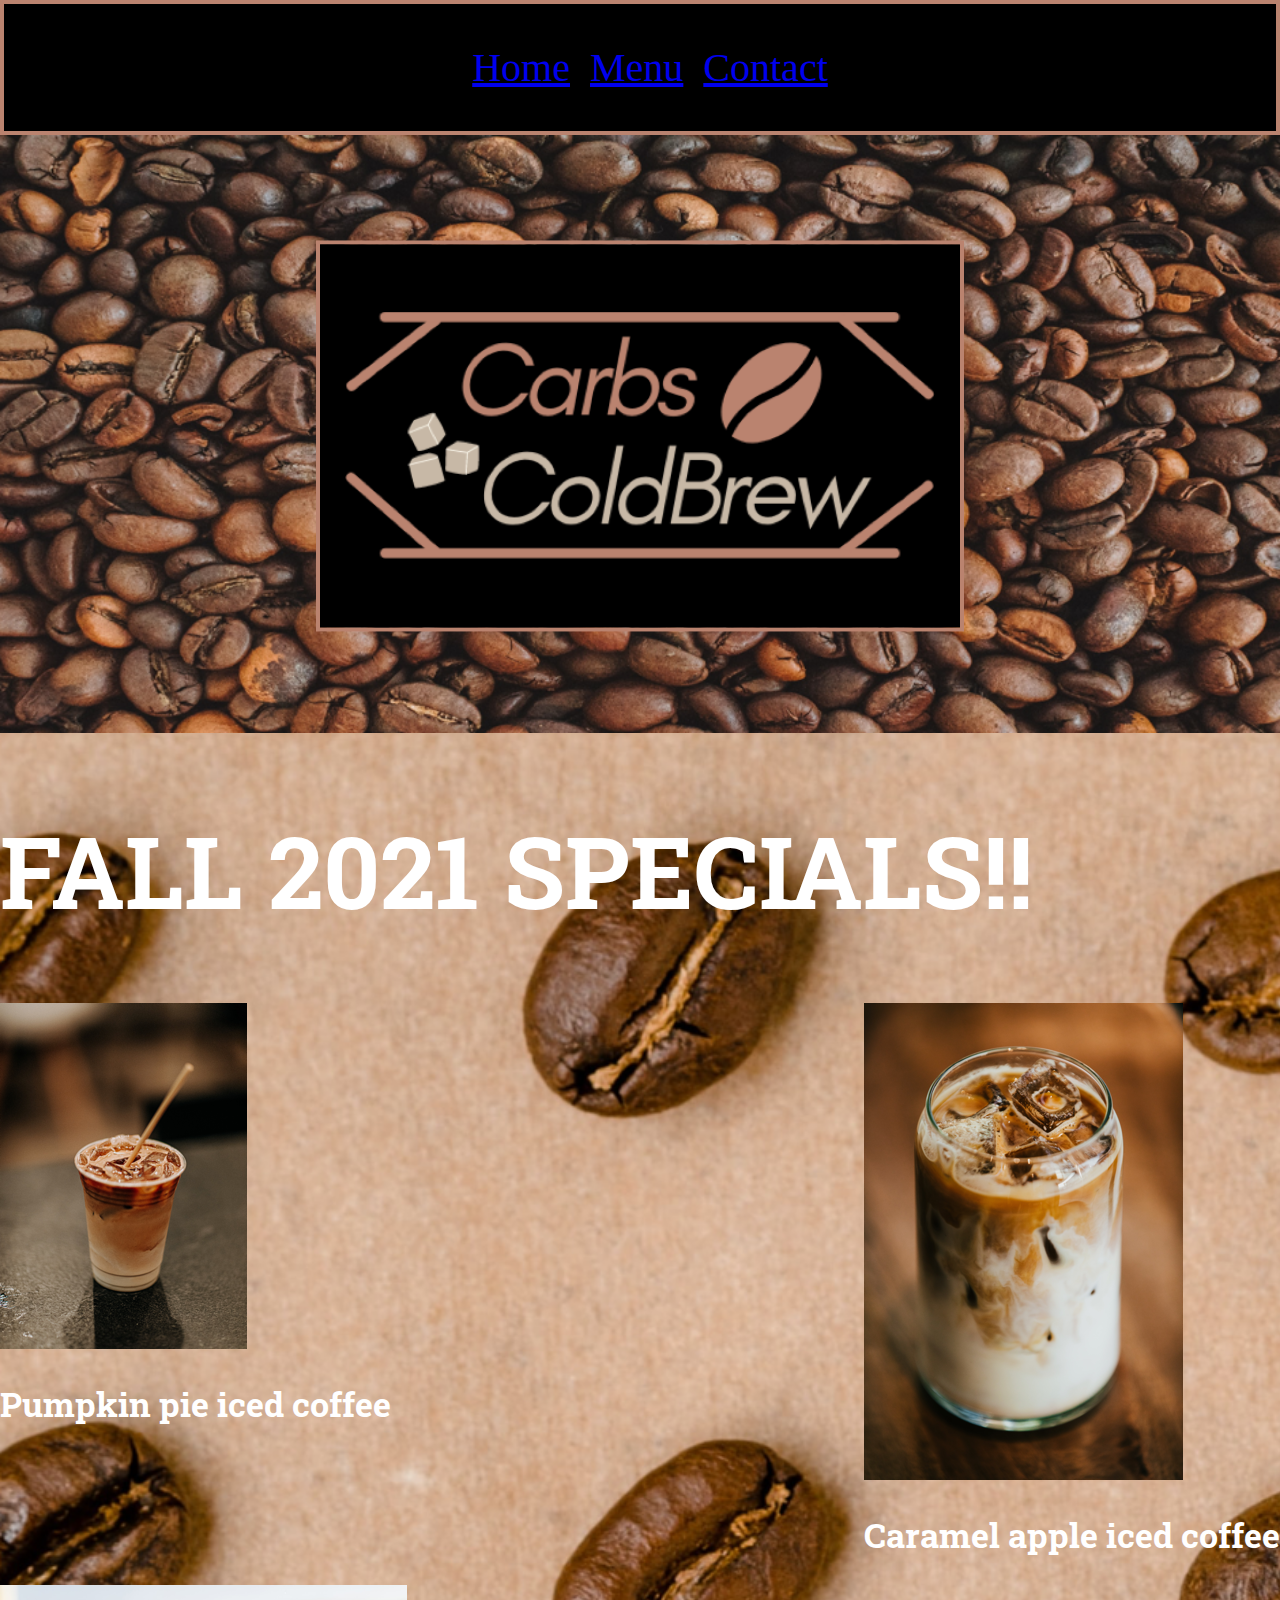
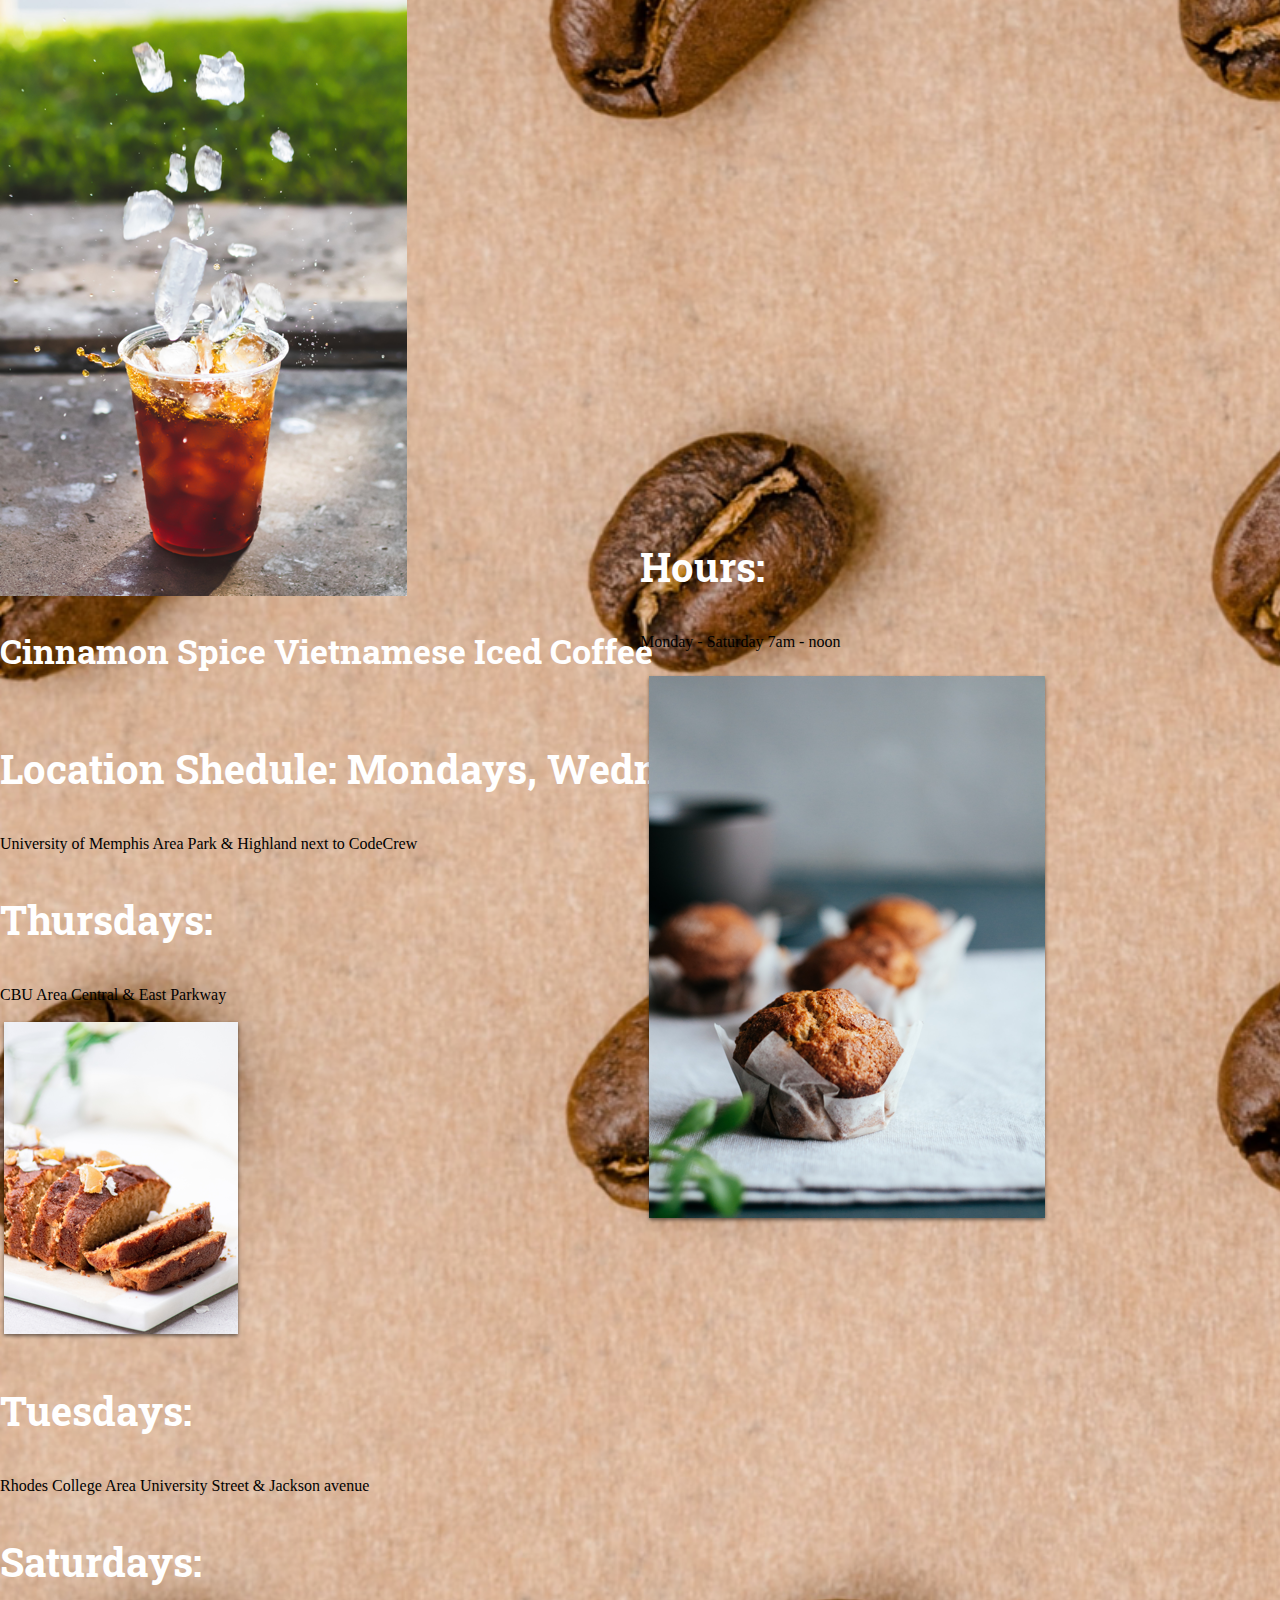
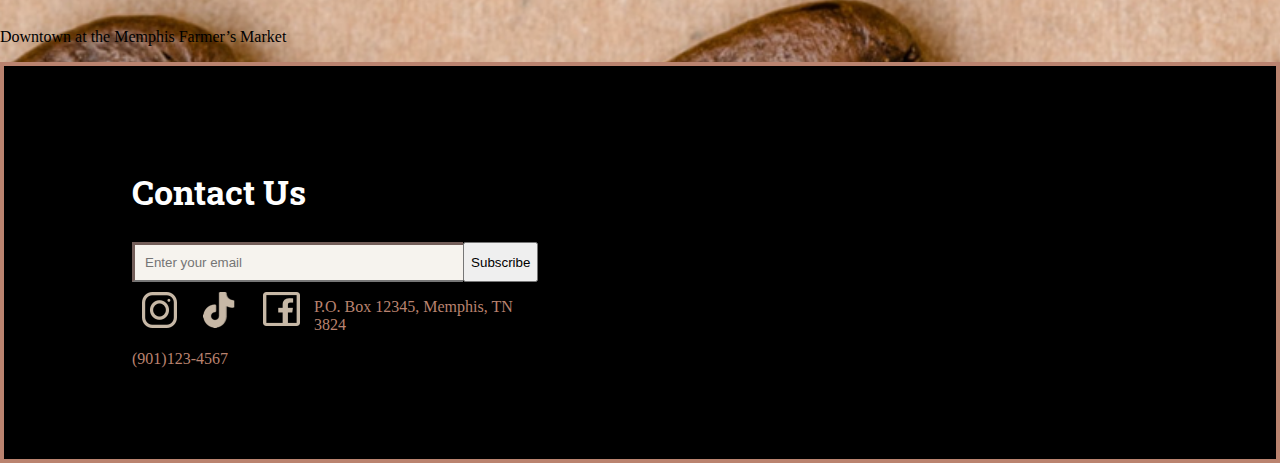
<file: index.html>
<!DOCTYPE html>
<html>
<head>
	<meta charset="utf-8">
	<title>Carbs & Cold Brews</title>

	<link rel="stylesheet" type="text/css" href="style.css">

	<!-- Google Fonts -->
<link rel="preconnect" href="https://fonts.googleapis.com">
<link rel="preconnect" href="https://fonts.gstatic.com" crossorigin>
<link href="https://fonts.googleapis.com/css2?family=Montserrat:wght@300;700&family=Mountains+of+Christmas:wght@700&family=Roboto+Slab&family=Work+Sans:wght@400;700&display=swap" rel="stylesheet">
</head>


<body>

	<!-- Navigation -->

	<header>
		<div class="navigation">
		<nav>
			<ul>
				<li><a href="index.html">Home</a></li>
				<li><a href="menu.html">Menu</a></li>
				<li><a href="contact.html">Contact</a></li>
			</ul>
		</nav>
		</div>


		<div style="position: relative; left: 0; top: 0;">
			<img src="coffee_beans.png" class="coffee">
			<img src="carbs_design.png" class="logo">
		</div>


		

	</header>
	<!-- Specials -->

	<h1>FALL 2021 SPECIALS!!</h1>
			<div class="specials">


  		<div class="pumpkin">
  		<img src="pumpkinspice.png">
  		<h2>Pumpkin pie iced coffee</h2>
  		</div>
  	


		<div class="carmel">
		<img src="carmel_ice.png">
		<h2>Caramel apple iced coffee<h2>
		</div>

		<div class="cinnanmon">
		<img src="cinnanmon_spice.png">
		<h2>Cinnamon Spice Vietnamese Iced Coffee<h2>
		</div>


</div>
<!-- Food -->
<div class="food">

	<div class="food-item">
		<p><h3>Location Shedule: Mondays, Wednesdays,
			 Fridays.</h3>
				University of Memphis Area
				Park & Highland next to CodeCrew </p>

		<h3>Thursdays: </h3>
		<p>CBU Area Central & East Parkway</p>


		<div class="muffins">
		<h3>Hours:</h3>
			<p>Monday - Saturday 7am - noon</p>
		<img src="muffins.png">
		
		</div>
		
		<img src="bread.png">

		<h3>Tuesdays:</h3>
		<p>Rhodes College Area
			University Street & Jackson avenue</p>
			
		<h3>Saturdays:</h3>
		<p> Downtown at the Memphis Farmer’s Market</p>
		
	</div>

	




</div>


	<footer>
	<div class="footer">
		<div class="email-signup">
			<h2>Contact Us</h2>

			<div class="email-wrap">
			<input type="email" placeholder="Enter your email">
			<button type="button">Subscribe</button>
	 	</div>
			
			<div class="column">
				<a href="insta">
			<img src="insta.png">
		</a>
		
		</div>

		<div class="column">
			<a href="tiktok">
			<img src="tiktok.png">
			</a>
		</div>
		<div class="column">
			<a href="facebook">
			<img src="facebook.png">
			</a>
		</div>

			<!-- contact info  -->

			<div>
			<p>P.O. Box 12345, Memphis, TN 3824</p>
			</div>

			<div>
			<p>(901)123-4567</p>
		   </div>
		</div>
	</div>
	

	</div>

			
	
		

			
	
		
	</footer>
</body>
</html>
</file>
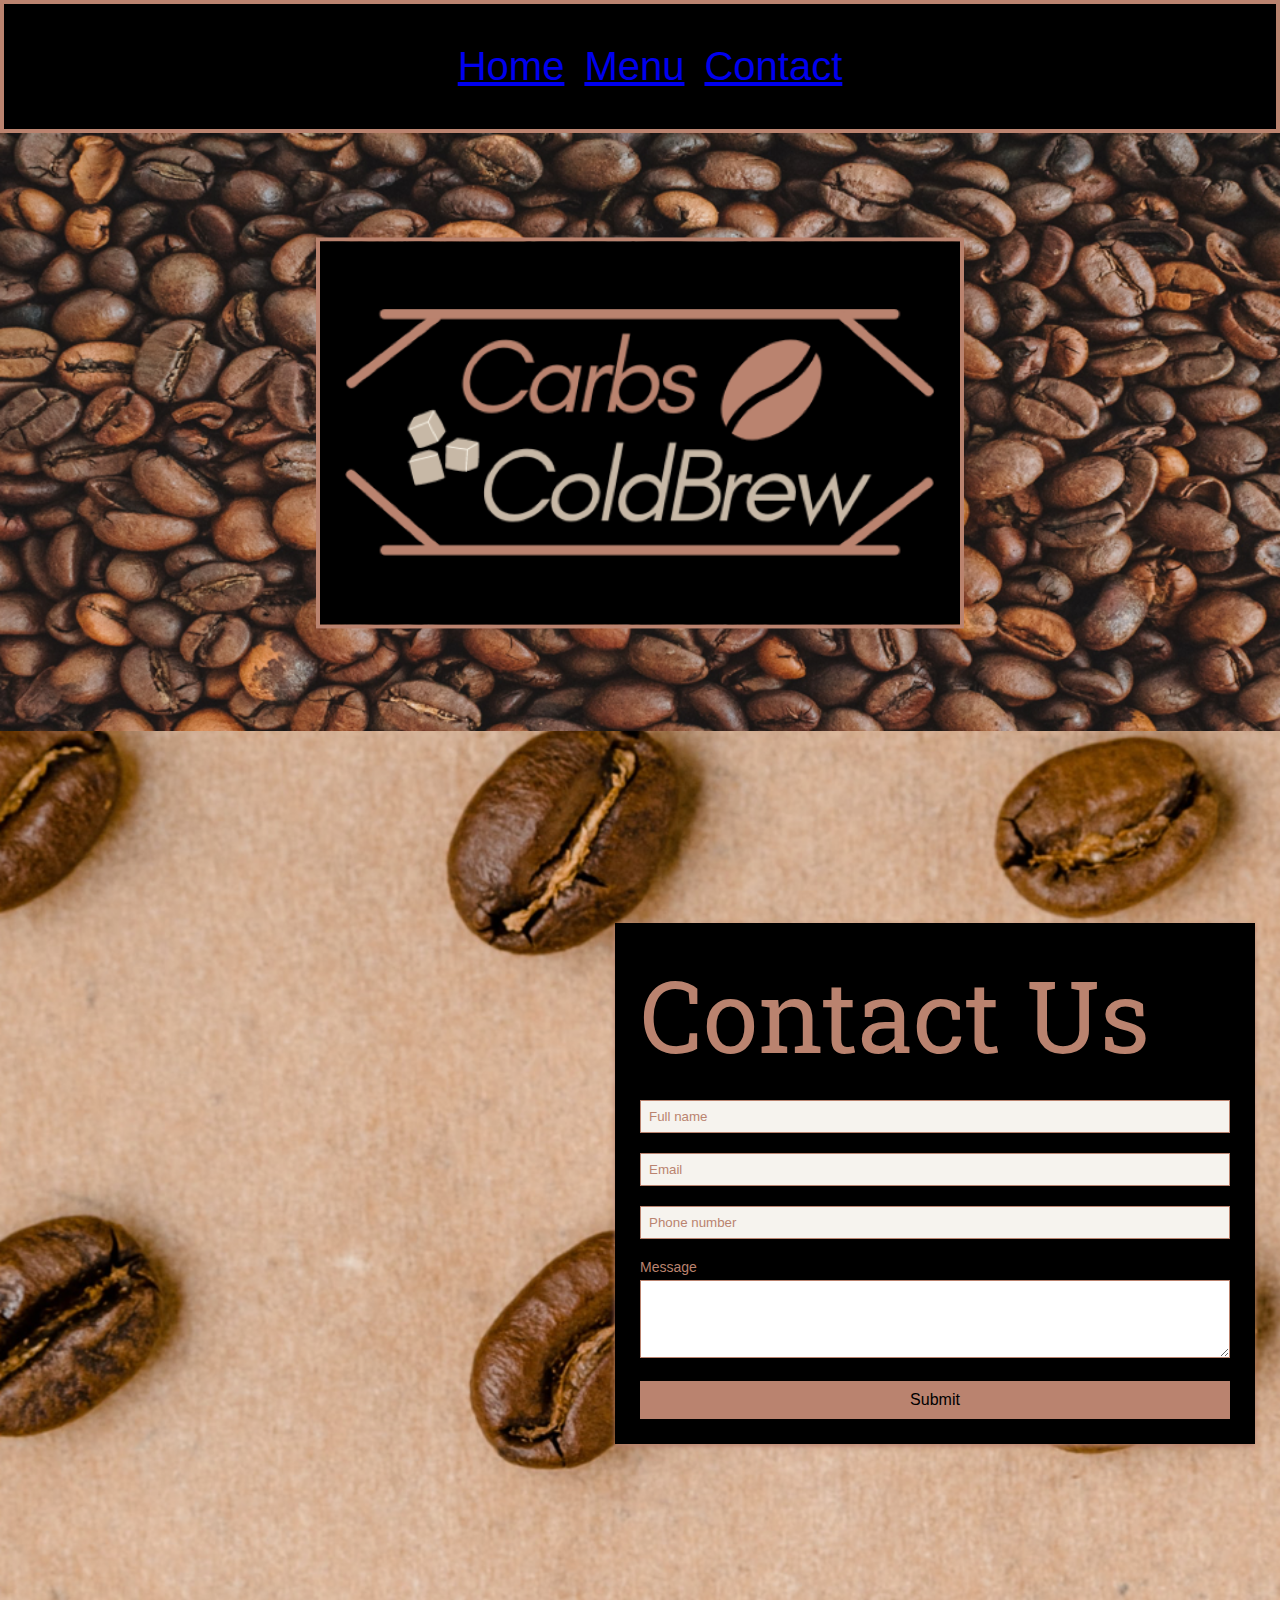
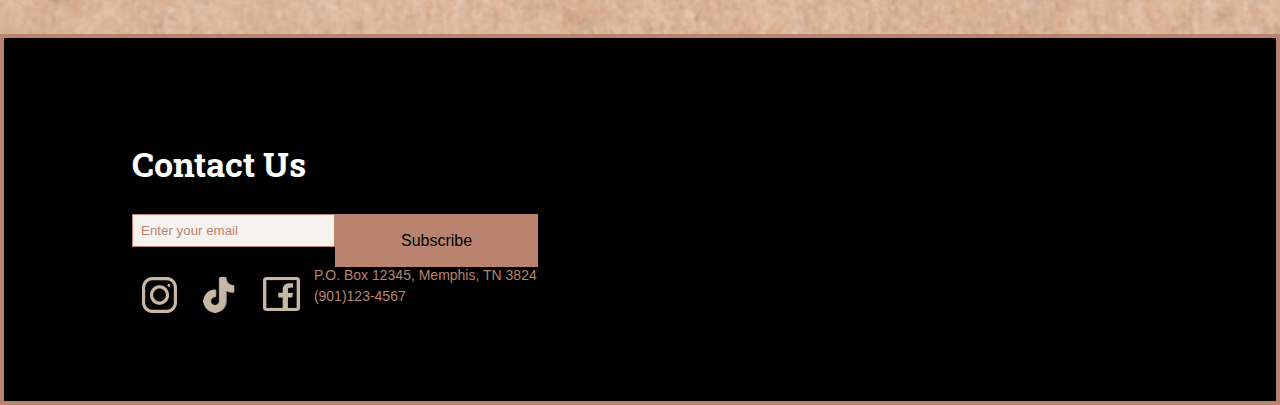
<file: contact.html>
<!DOCTYPE html>
<html>
  <head>
    <title>Contact form</title>
    <link rel="preconnect" href="https://fonts.googleapis.com">
  <link rel="preconnect" href="https://fonts.gstatic.com" crossorigin>
  <link href="https://fonts.googleapis.com/css2?family=Montserrat:wght@300;700&family=Mountains+of+Christmas:wght@700&family=Roboto+Slab&family=Work+Sans:wght@400;700&display=swap" rel="stylesheet">
  <link rel="stylesheet" type="text/css" href="style.css">
</head>
<body>

  
  <header>
    <div class="navigation">
    <nav>
      <ul>
        <li><a href="index.html">Home</a></li>
        <li><a href="menu.html">Menu</a></li>
        <li><a href="contact.html">Contact</a></li>
      </ul>
    </nav>
    </div>

    <div style="position: relative; left: 0; top: 0;">
    <img src="coffee_beans.png" class="coffee">
    <img src="carbs_design.png" class="logo">
    </div>


  </header>


    <style>
      html, body {
      min-height: 100%;
      padding: 0;
      margin: 0;
      font-family: Roboto, Arial, sans-serif;
      font-size: 14px;
      color: #000000;
      }
      h1 {
      margin: 0 0 20px;
      font-weight: 400;
      color: #BA836F;
      }
      p {
      margin: 0 0 5px;
      color: #BA836F;
      }
      .main-block {
      display: flex;
      flex-direction: column;
      justify-content: center;
      align-items: center;
      min-height: 100vh;

      
      }
      form {
      padding: 25px;
      margin: 25px;
      box-shadow: 0 2px 5px #BA836F; 
      background: #000000; 
      justify-content: center;
      }
      .fas {
      margin: 25px 10px 0;
      font-size: 72px;
      color: #BA836F;
      }
      .fa-envelope {
      transform: rotate(-20deg);
      }
      .fa-at , .fa-mail-bulk{
      transform: rotate(10deg);
      }
      input, textarea {
      width: calc(100% - 18px);
      padding: 8px;
      margin-bottom: 20px;
      border: 1px solid #BA836F;
      outline: none;
      }
      input::placeholder {
      color: #BA836F;
      }
      button {
      width: 100%;
      padding: 10px;
      border: none;
      background: #BA836F; 
      font-size: 16px;
      font-weight: 400;
      color: #000000;
      }
      button:hover {
      background: #C7B8A6;
      }    
      @media (min-width: 568px) {
      .main-block {
      flex-direction: row;
      }
      .left-part, form {
      width: 50%;
      }
      .fa-envelope {
      margin-top: 0;
      margin-left: 20%;
      }
      .fa-at {
      margin-top: -10%;
      margin-left: 65%;
      }
      .fa-mail-bulk {
      margin-top: 2%;
      margin-left: 28%;
   
      }
    </style>
  </head>

  
    <div class="main-block">
      <div class="left-part">
        <i class="fas fa-envelope"></i>
        <i class="fas fa-at"></i>
        <i class="fas fa-mail-bulk"></i>
      </div>
      <form action="/">
        <h1>Contact Us</h1>
        <div class="info">
          <input class="fname" type="text" name="name" placeholder="Full name">
          <input type="text" name="name" placeholder="Email">
          <input type="text" name="name" placeholder="Phone number">
        </div>
        <p>Message</p>
        <div>
          <textarea rows="4"></textarea>
        </div>
        <button type="submit" href="/">Submit</button>
      </form>
    </div>


    <footer>
	<div class="footer">
		<div class="email-signup">
			<h2>Contact Us</h2>

			<div class="email-wrap">
			<input type="email" placeholder="Enter your email">
			<button type="button">Subscribe</button>
	 	</div>
			
			<div class="column">
				<a href="facebook">
			<img src="insta.png">
		</a>

		</div>
		<div class="column">
			<img src="tiktok.png">
		</div>
		<div class="column">
			<img src="facebook.png">
		</div>

			
			<div>
			<p>P.O. Box 12345, Memphis, TN 3824</p>
			</div>

			<div>
			<p>(901)123-4567</p>
		   </div>
		</div>
	</div>
	

	</div>

  </body>
</html>
</file>
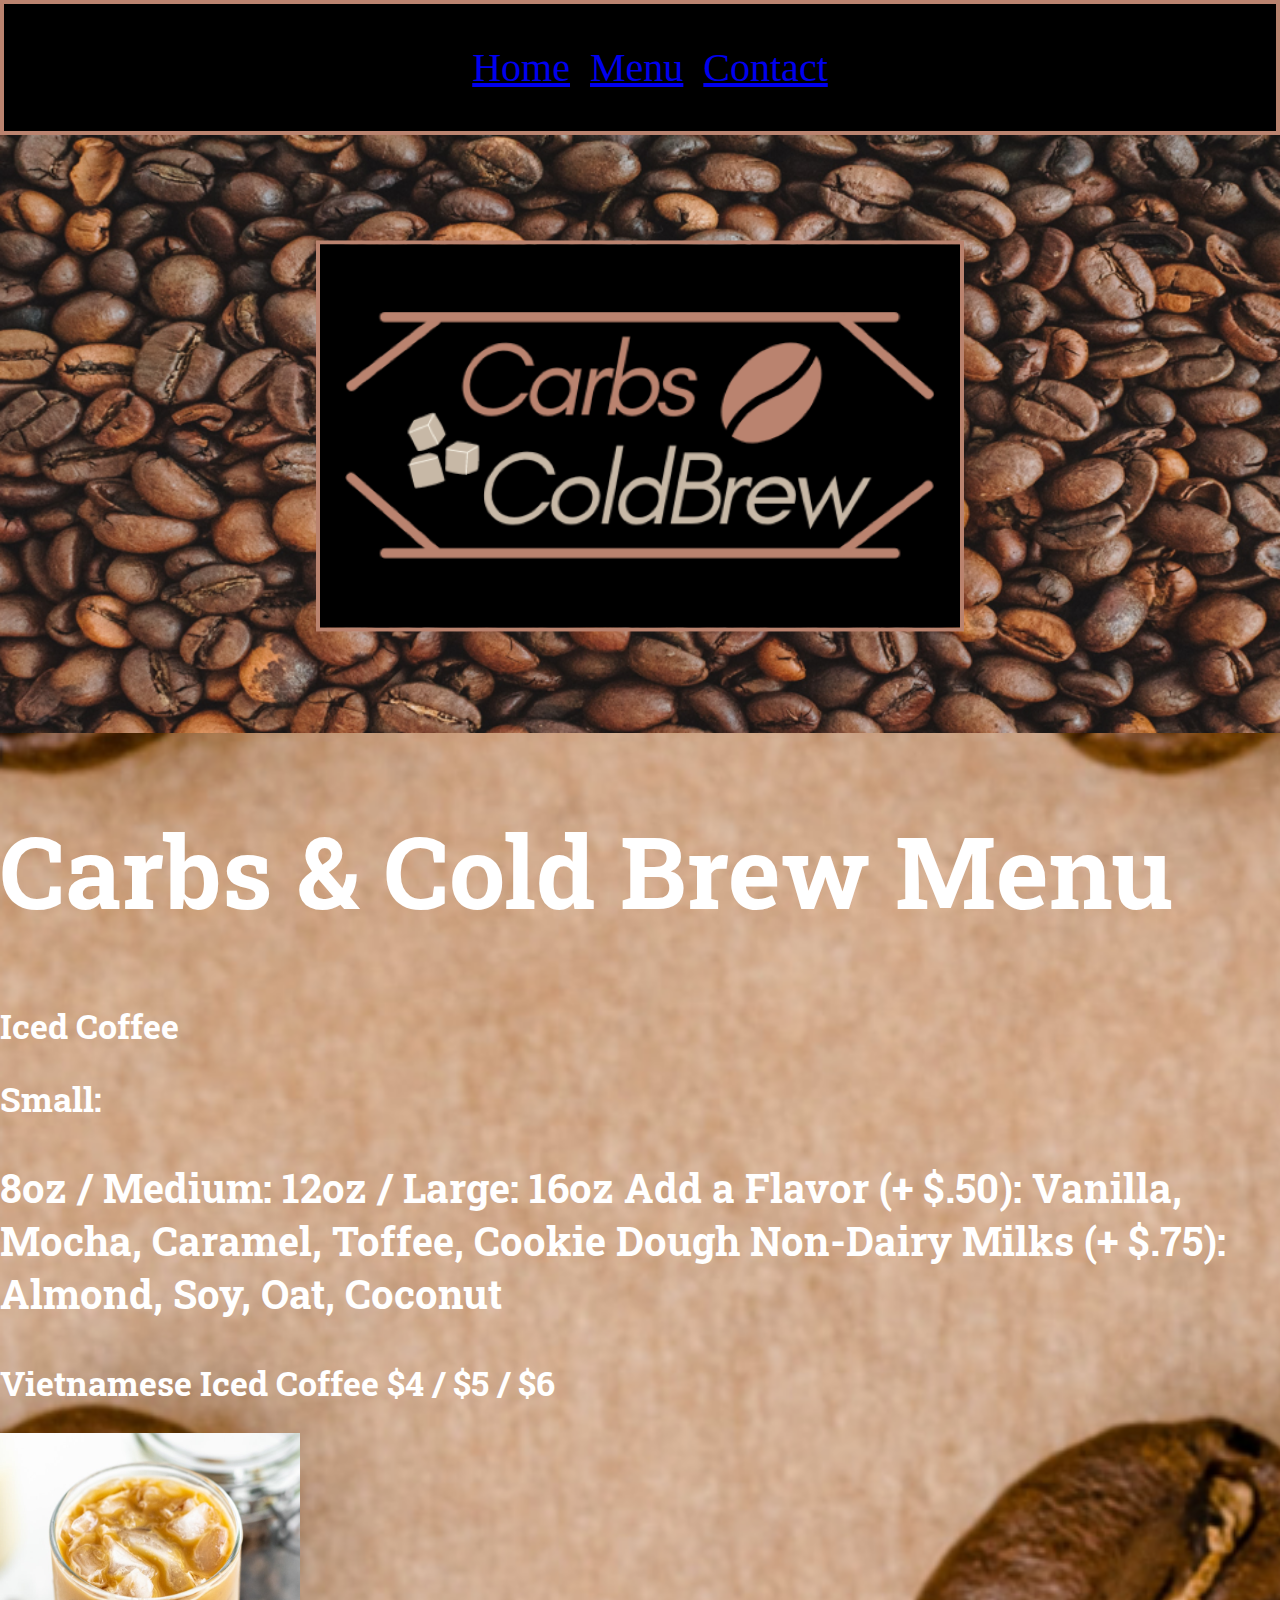
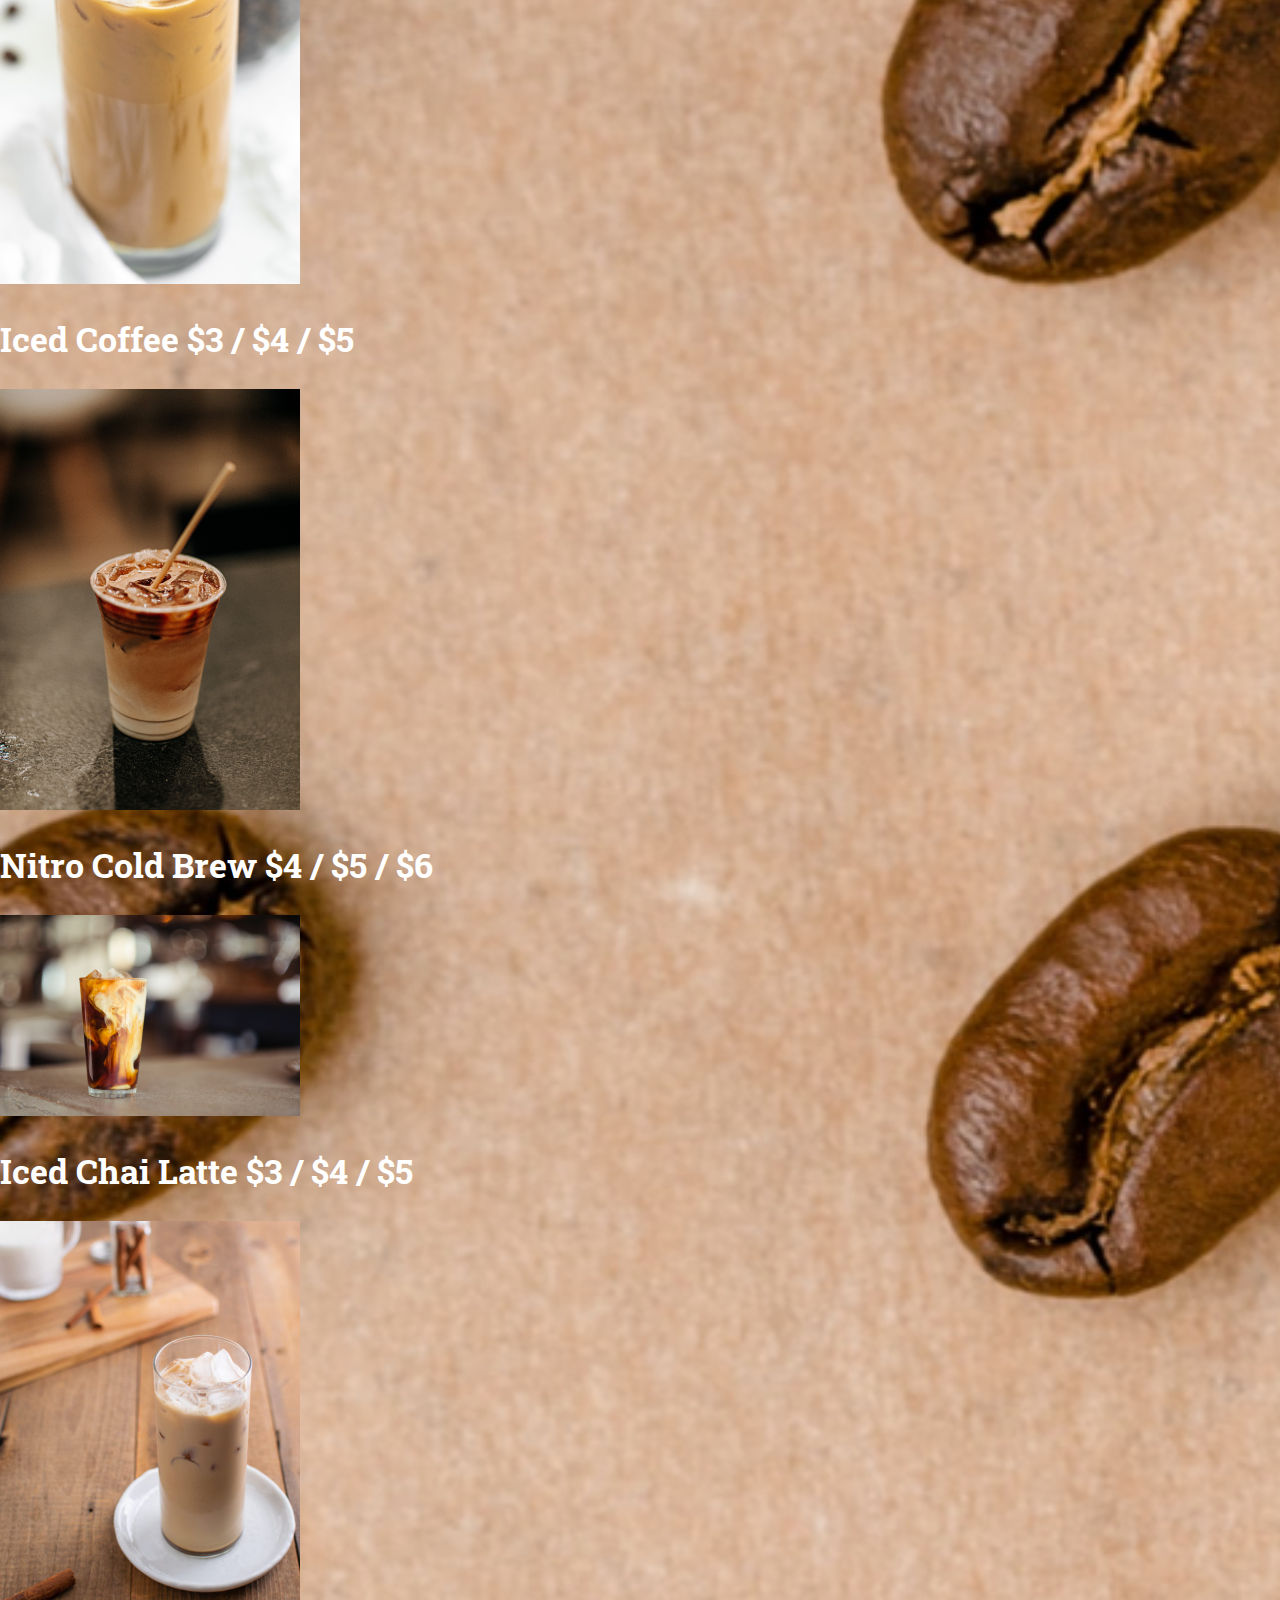
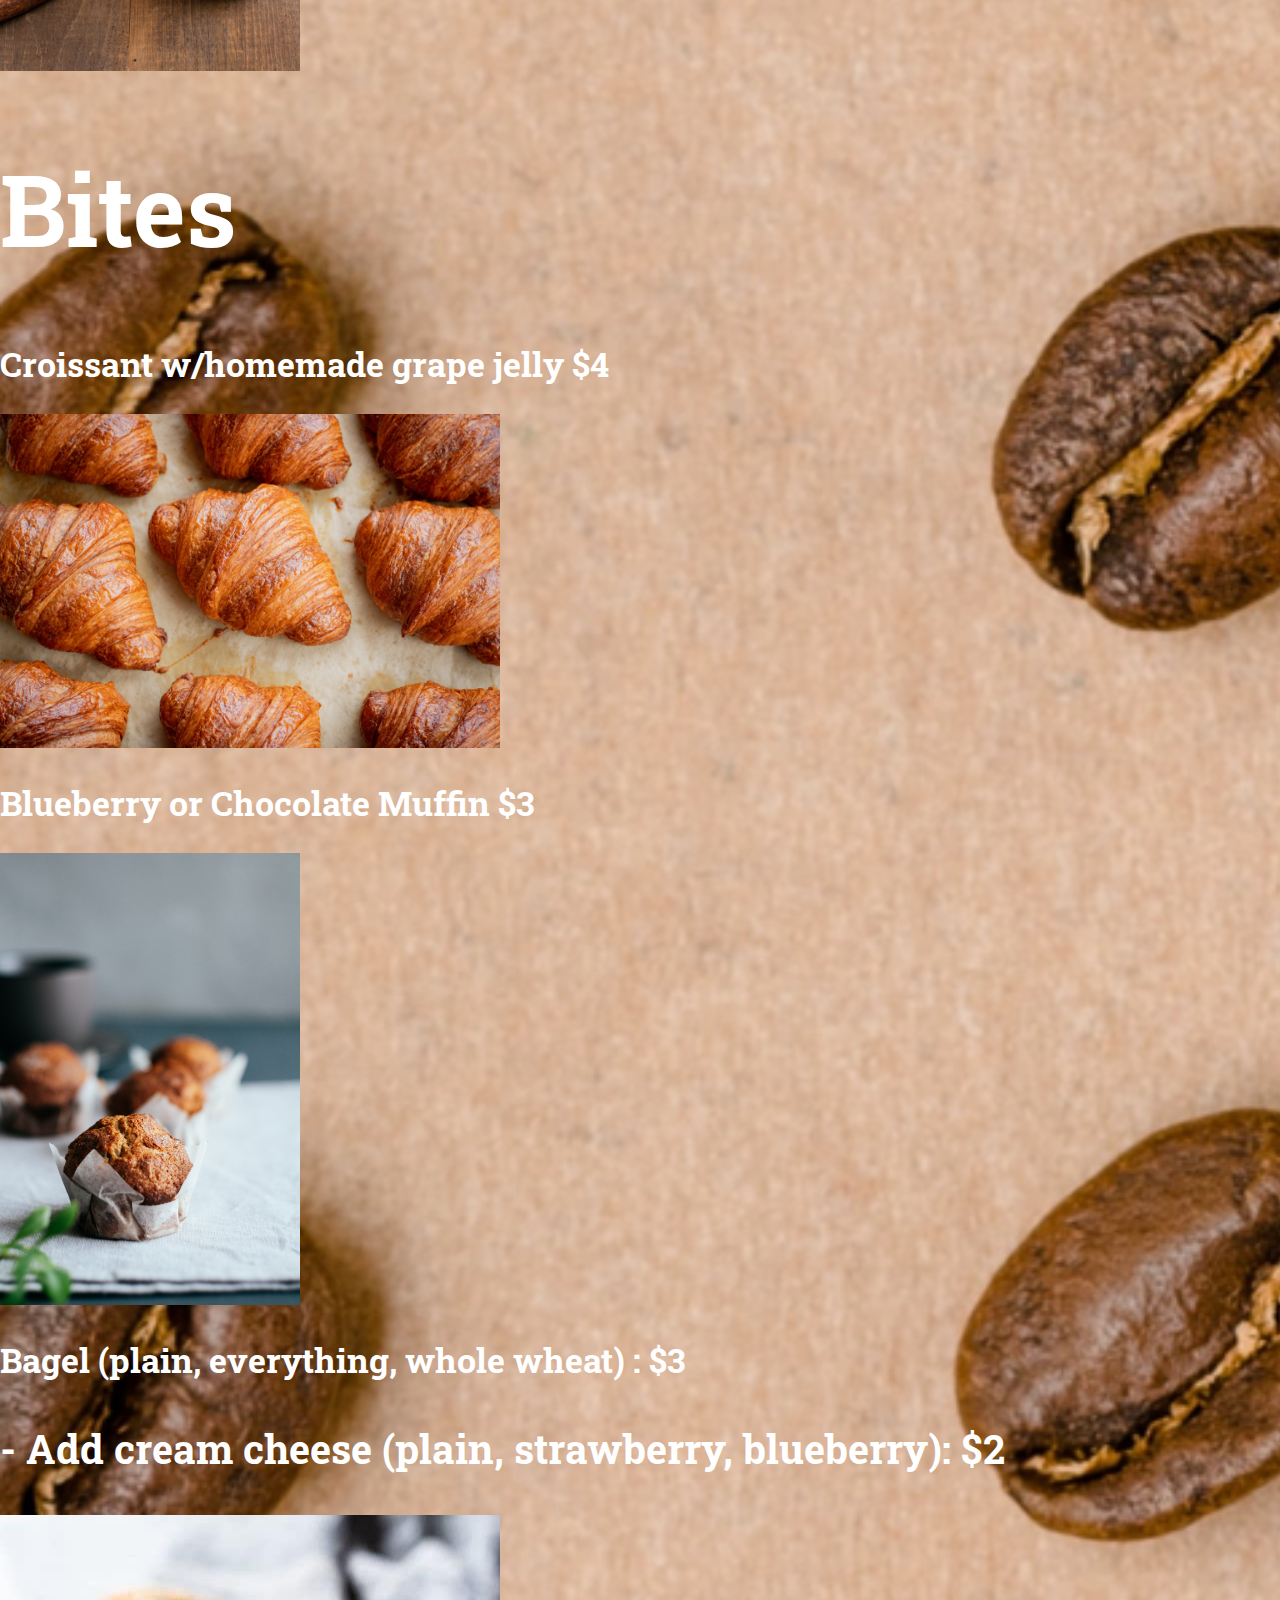
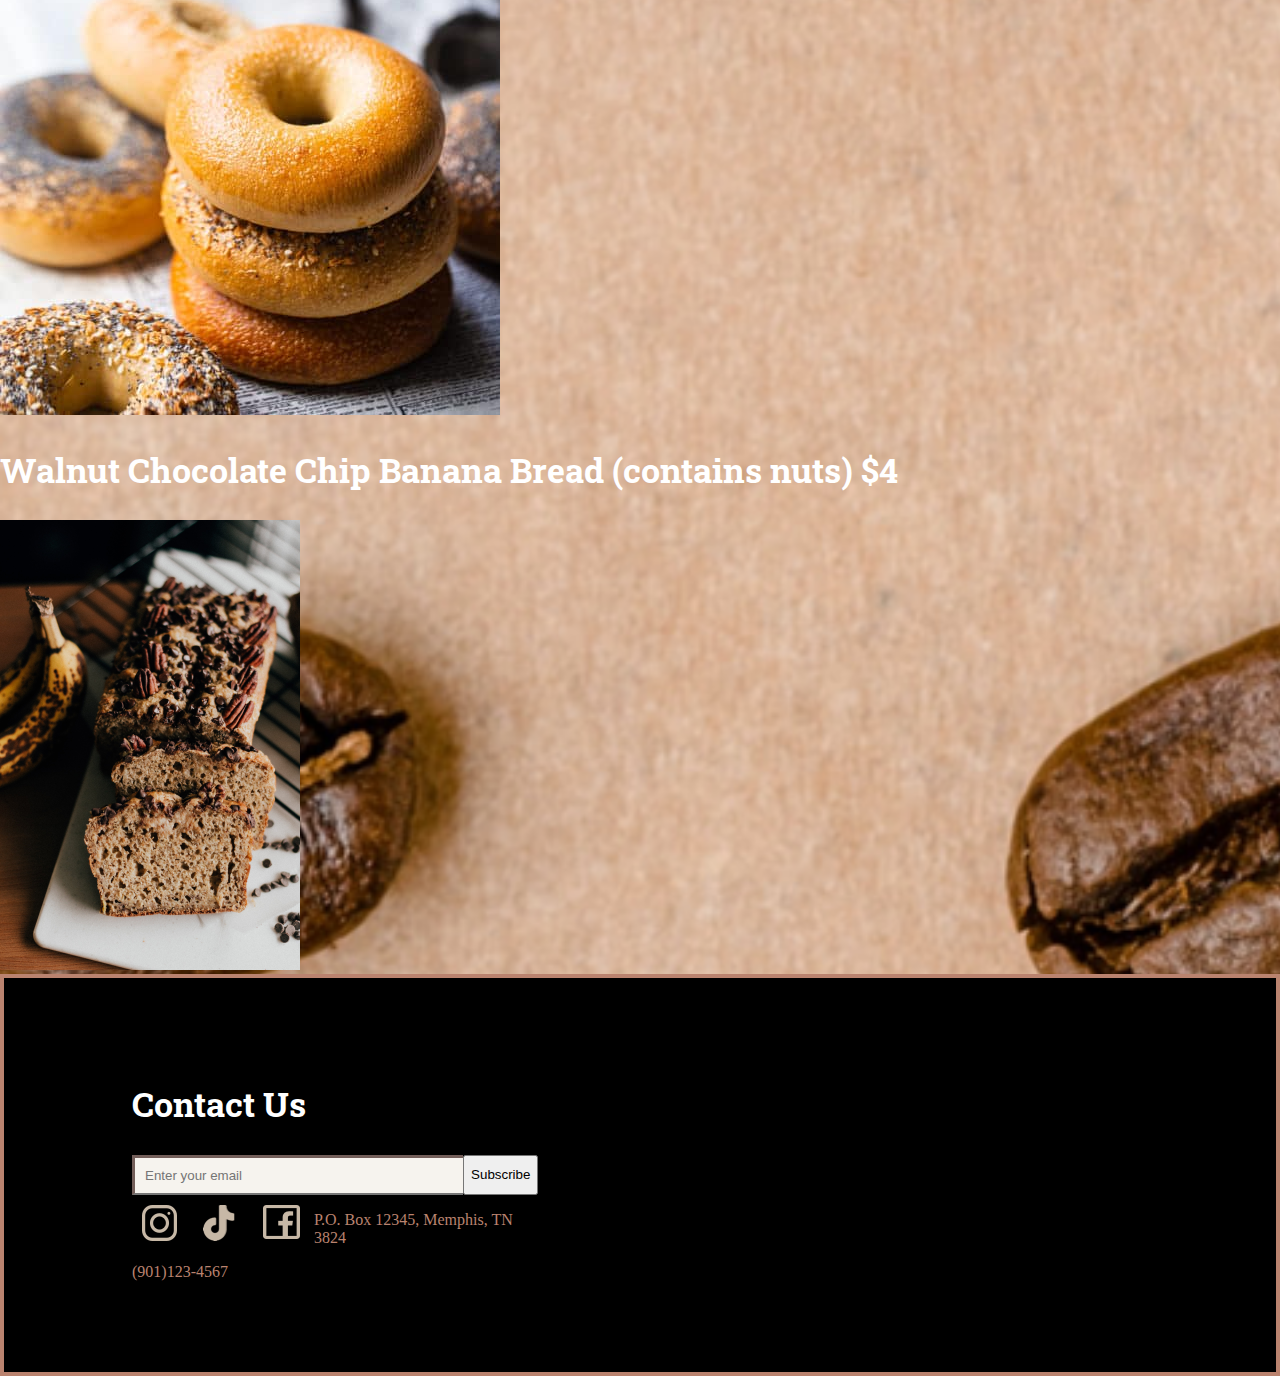
<file: menu.html>
<!DOCTYPE html>
<html>
<head>
	<meta charset="utf-8">
	<title></title>
	<link rel="preconnect" href="https://fonts.googleapis.com">
	<link rel="preconnect" href="https://fonts.gstatic.com" crossorigin>
	<link href="https://fonts.googleapis.com/css2?family=Montserrat:wght@300;700&family=Mountains+of+Christmas:wght@700&family=Roboto+Slab&family=Work+Sans:wght@400;700&display=swap" rel="stylesheet">

	<link rel="stylesheet" type="text/css" href="style.css">
</head>
<body>
	<header>
		<div class="navigation">
		<nav>
			<ul>
				<li><a href="index.html">Home</a></li>
				<li><a href="menu.html">Menu</a></li>
				<li><a href="contact.html">Contact</a></li>
			</ul>
		</nav>
		</div>

		<div style="position: relative; left: 0; top: 0;">
		<img src="coffee_beans.png" class="coffee">
		<img src="carbs_design.png" class="logo">
		</div>


	</header>
 <!-- Menu -->

<h1>Carbs & Cold Brew Menu</h1>

<div class="menu-item">

<div class="menu">
	<p><h2>Iced Coffee<h2>
	<h2>Small:</h2> 
	<h3>8oz / Medium: 12oz / Large: 16oz
	Add a Flavor (+ $.50): Vanilla, Mocha, Caramel, Toffee, Cookie Dough
	Non-Dairy Milks (+ $.75): Almond, Soy, Oat, Coconut
</h3>
</p>

</div>


<div class="vietnamese_Iced">
	<h2>Vietnamese Iced Coffee $4 / $5 / $6</h2>
	<img src="vietnamese-iced-coffee-1.png">
</div>


<div class="ice_coffee">
	<h2>Iced Coffee $3 / $4 / $5</h2>
	<img src="icecoffee.png">
</div>


<div class="nitro_cold_brew">
	<h2>Nitro Cold Brew $4 / $5 / $6</h2>
	<img src="nitrooobrew.png">


</div>
<div class="ice_chai_lattee">
	<h2>Iced Chai Latte $3 / $4 / $5</h2>
	<img src="ice_chai_latte.png">
</div>


</div>


<h1>Bites</h1>
	<div class="Croissant">
	<h2>Croissant w/homemade grape jelly $4 </h2>
	<img src="crossants.png">
</div>


<div class="Blueberry">
	<h2>Blueberry or Chocolate Muffin $3</h2>
	<img src="blueberry.jpg">
</div>


<div class="Bagel">
	<h2>Bagel (plain, everything, whole wheat) : $3</h2>
	<h3>- Add cream cheese (plain, strawberry, blueberry): $2</h3>
	<img src="bagel.png">
</div>


 
<div class="Walnut">

	<h2>Walnut Chocolate Chip Banana Bread (contains nuts) $4</h2>
	<img src="wallnut_bread.png">
</div>





<footer>
	<div class="footer">
		<div class="email-signup">
			<h2>Contact Us</h2>

			<div class="email-wrap">
			<input type="email" placeholder="Enter your email">
			<button type="button">Subscribe</button>
	 	</div>
			


			<div class="column">
				<a href="facebook">
			<img src="insta.png">
		</a>

		</div>
		
		<div class="column">
			<img src="tiktok.png">
		</div>

		<div class="column">
			<img src="facebook.png">
		</div>



			
			<div>
			<p>P.O. Box 12345, Memphis, TN 3824</p>
			</div>

			<div>
			<p>(901)123-4567</p>
		   </div>
		</div>
	</div>
	

	</div>

			
	
		
	</footer>
</body>

</html>
</file>
<file: style.css>
/* Helper Styles: Do not Delete */

body {
	margin:  0;
	padding:  0;
	box-sizing:  border-box;
	background-image: url(background.png);
	background-repeat: no-repeat;
	background-size: cover;
	



}
z
/* Put your CSS Styles Below this Line */
 /* #C7B8A6 badge #BA836F brown  black */
 

 a {
 	text-decoration: ;
	color: #C7B8A6;

 }
  	.navigation {
  		background-color: #000000;
  		overflow: hidden;
  		color: #BA836F;
      border: 4px solid #BA836F;



  	}
  	
 
 .coffee {
  	align-content: center;
  	width: 100%;
     
 }
 .logo {
 	align-content: center;
	position: absolute;
	left: 50%;
	top: 50%;
	transform: translate(-50%, -50%);
  	width: 50%;
  	border: 4px solid #BA836F;
  }

  .specials {
  	display: flex;
  	flex-wrap: wrap;
  	justify-content: space-between;
    

 
}

}
.pumpkin {
	width: 100%;
  
  
}
.pumpkin h2 {
  color: white;
}
.carmel h2 {
  color: white;
}
.muffins {
  align-content: flex-end;
  width: 45%;
  position: absolute;
  top: 2100px;
  left: 50%;
  right: 50%;
  


}


.vietnamese_Iced img {
  width: 300px;

}


.ice_coffee img {
  width: 300px;

}

.nitro_cold_brew img {
  width: 300px;
}

.ice_chai_lattee img {
  width: 300px;
}

.Croissant img {
  width: 500px;

}

.Blueberry img {
  width: 300px;
}
.Walnut img {
  width: 300px;
}
	



h1 { 

		font-family: 'Roboto Slab', serif;
		font-size: 100px;
		order: 5;
    color: white;
    border-bottom-style: #BA836F;


}

h2 { 
		font-family: 'Roboto Slab', serif;
		font-size: 34px;
    color: white;
}


h3 { 
		font-family: 'Roboto Slab', serif;
    	font-size: 40px;
      color: white;
}

 nav {
 	font-size: 40px;
 	color: #BA836F;

}

ul {
		display: flex;
		list-style-type: none;
	   justify-content: center;
}

li {
	 margin-right: 20px;
}
li:hover {
  background-color: #BA836F;
  
}

}

p { 
	font-size: 40px;
	font-family: 'Roboto Slab', serif;
  color: white;
}

.footer {
  background-color: #000000;
  color: #BA836F;
  padding-top: 75px;
  padding-bottom: 75px;
  padding-left: 10%;
  padding-right: 10%;
  display: flex;
  justify-content: space-between;
  align-items: flex-start;
  width: 100%;
  border: 4px solid #BA836F;
  background-repeat: no-repeat;
  box-sizing: border-box;

}
.column {
    float: left;
    width: 10%;
    padding: 10px;
    border-radius: 20px;

}
.column:hover {
  background-color: #BA836F;

}
button:hover {
  background-color: #BA836F;
 
}

.email-signup {
  width: 40%;
}
.email-wrap {
  display: flex;
}

input {
  width: 100%;
  padding: 10px;
  background-color: #f6f3ee;
  border-left: 3px solid #735e59;
  border-top: 3px solid #735e59;
  border-right: 3px solid #735e59;
  border-right: none;
  color: #544541;

}
</file>
